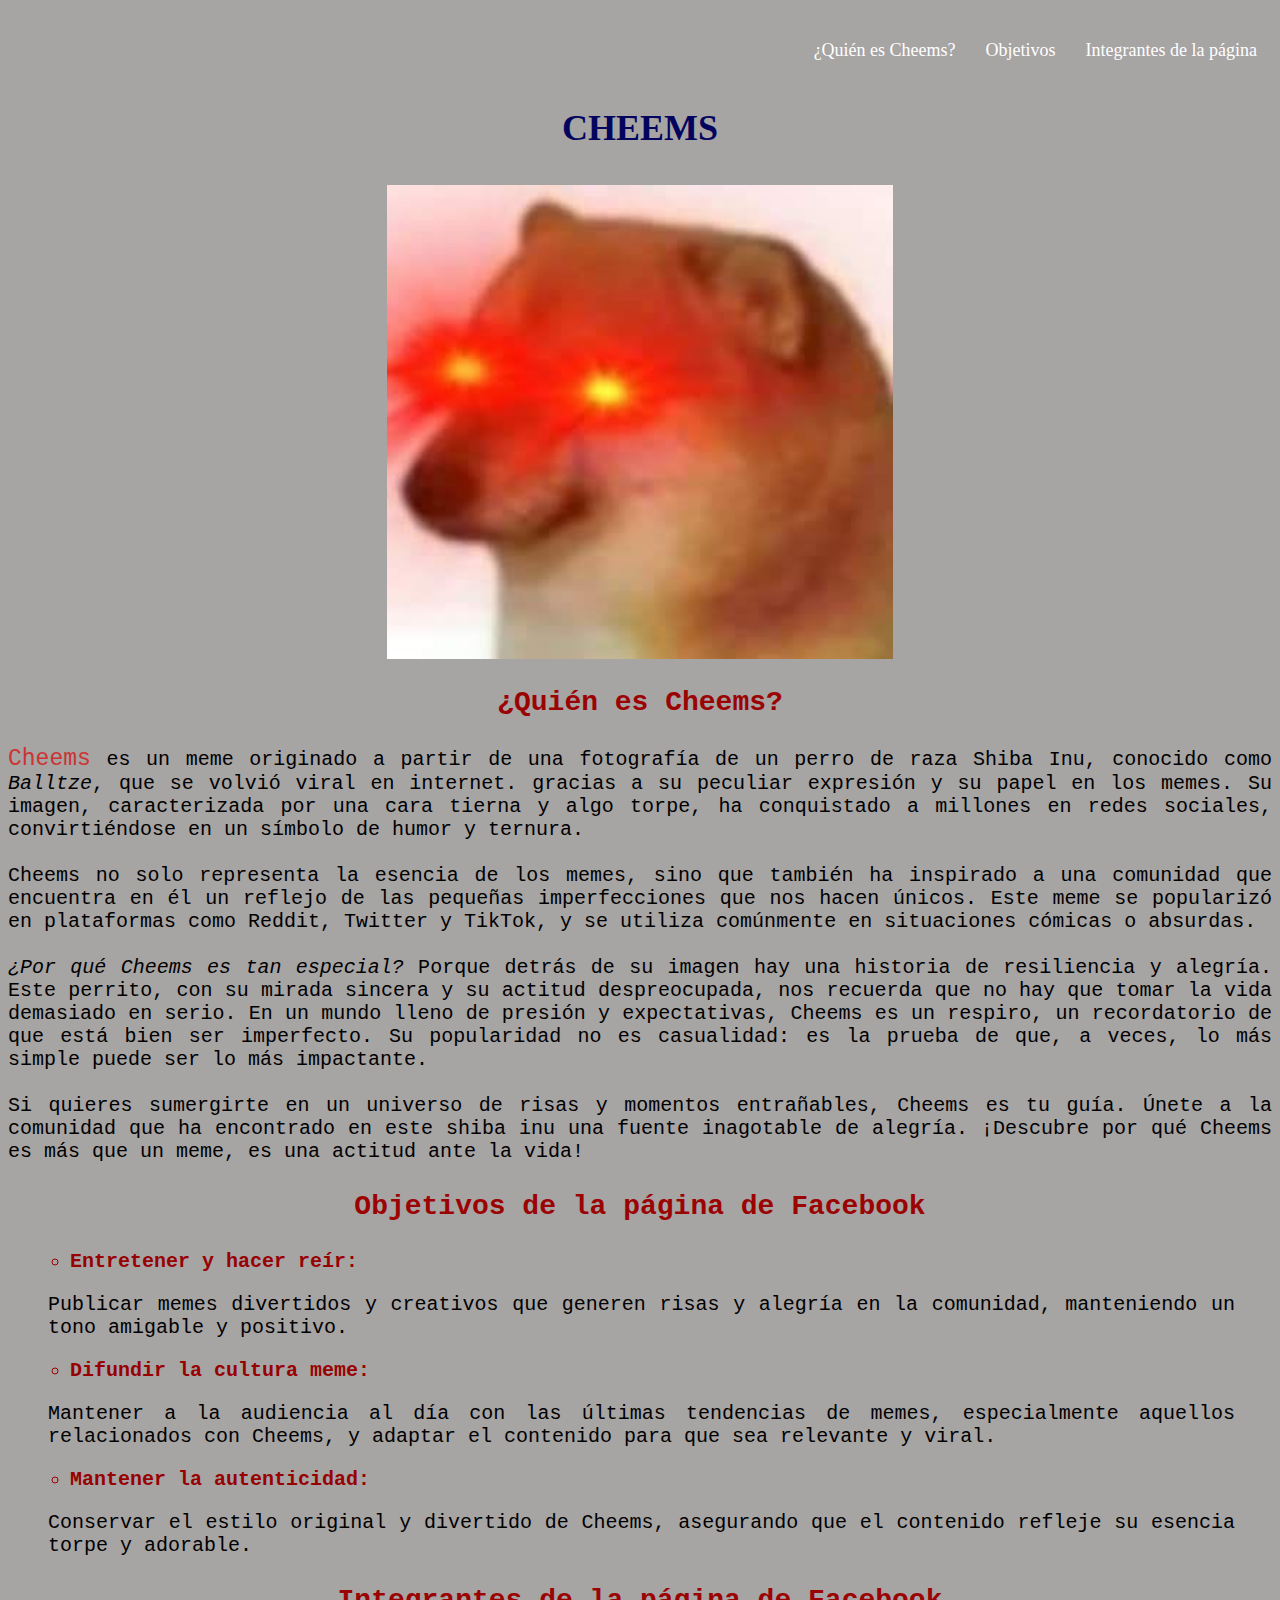
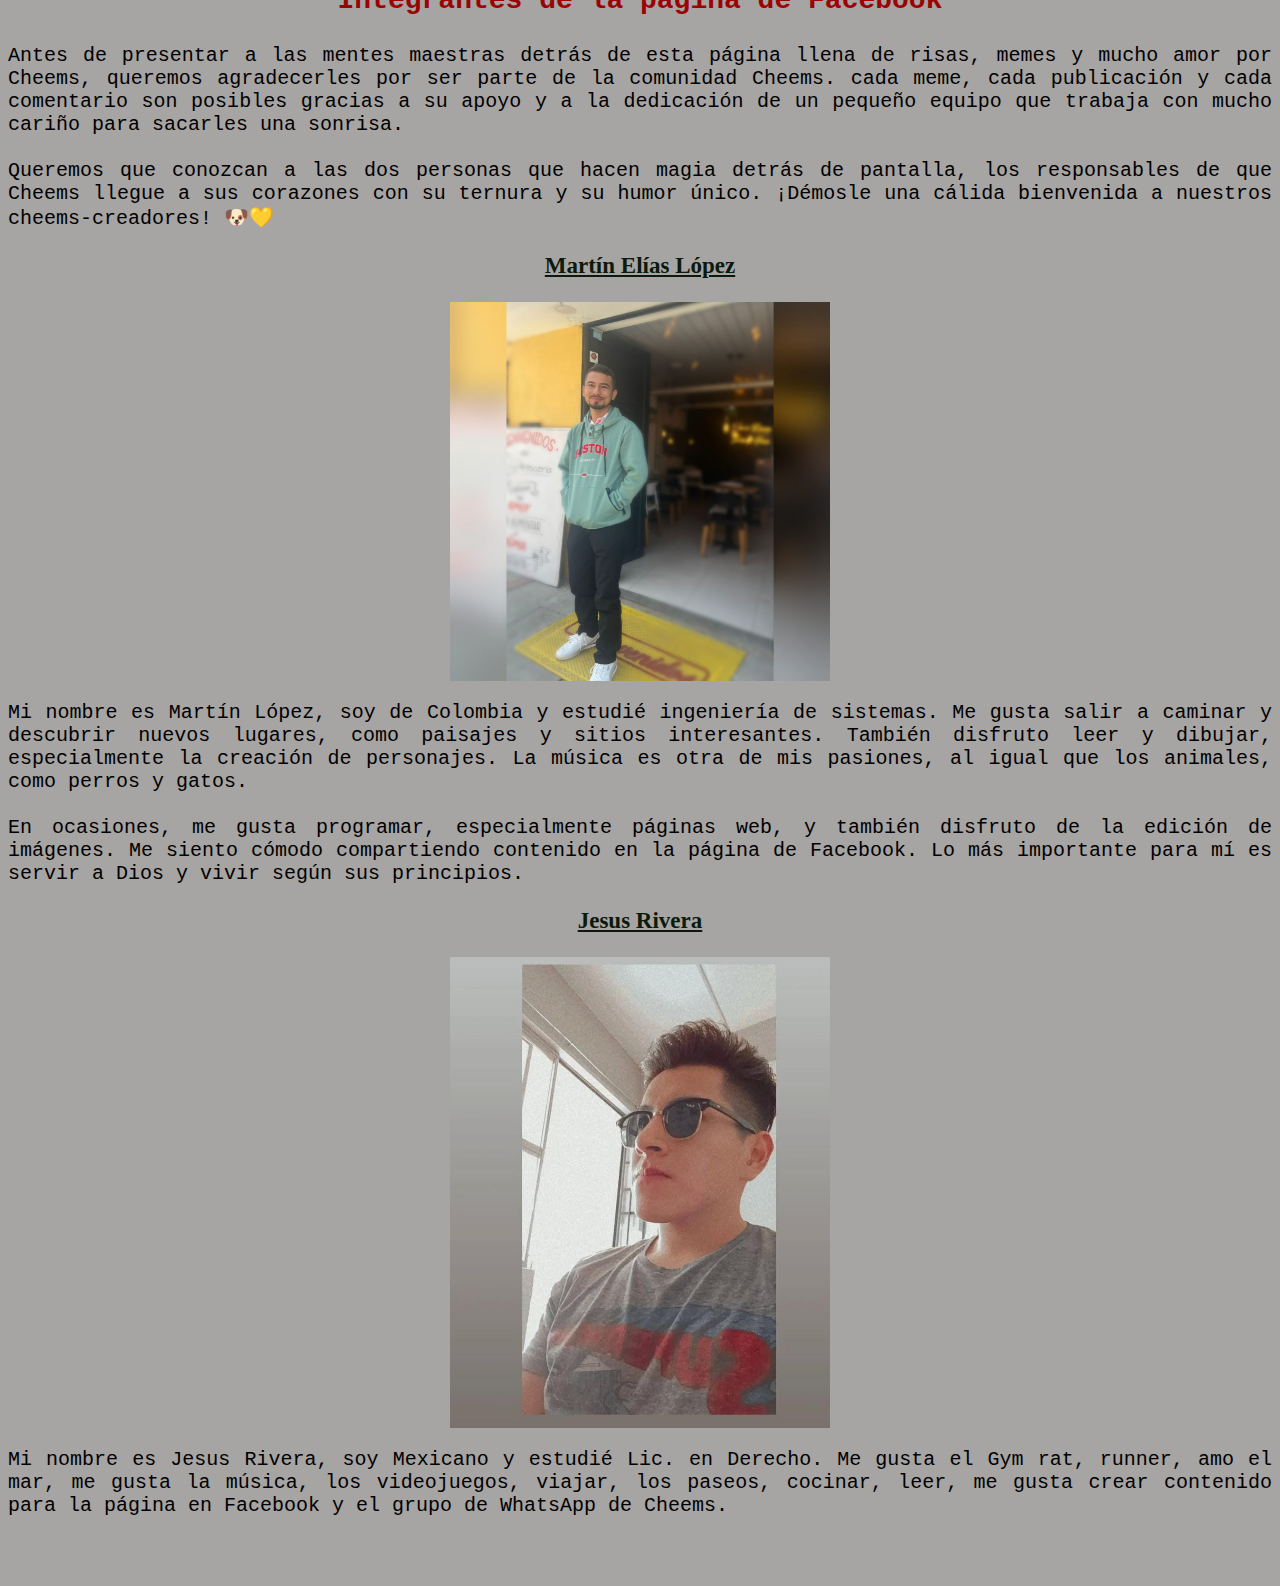
<file: index.html>
<!DOCTYPE html>
<html lang="en">
<head>
    <meta charset="UTF-8">
    <meta http-equiv="X-UA-Compatible" content="IE=edge">
    <meta name="viewport" content="width=device-width, initial-scale=1.0">
    <title>Bienvenido a la página cheems</title>
    <link rel="stylesheet" href="./estilos.css">
    <link rel="shortcut icon" href="./imagenes/icono-cheems.png" type="image/x-icon">
</head>
<body>
    <header>
        <div class="contenedor">
            <nav class="menu">
                <a href="#concepto">¿Quién es Cheems?</a>
                <a href="#objetivos">Objetivos</a>
                <a href="#integrantes">Integrantes de la página</a>
            </nav>
        </div>
    </header>
   <main>
       <section>
        <b><h3>CHEEMS</h3></b>
         <img class="ilustracion" src="./imagenes/portada-cheems.jpg">
        </section>

        <h3 class="titulo" id="concepto">¿Quién es Cheems?</h3> 
        <p class="parrafo">
            <span class="nombre">Cheems</span> es un meme originado a partir de una fotografía de un perro de raza Shiba Inu, conocido como <i>Balltze</i>, que se volvió viral en internet. 
            gracias a su peculiar expresión y su papel en los memes. Su imagen, caracterizada por una cara tierna y algo torpe, ha conquistado a millones en redes sociales, convirtiéndose en un símbolo de humor y ternura.
            <br> 
            <br> 
            Cheems no solo representa la esencia de los memes, sino que también ha inspirado a una comunidad que encuentra en él un reflejo de las pequeñas imperfecciones que nos hacen únicos.
            Este meme se popularizó en plataformas como Reddit, Twitter y TikTok, y se utiliza comúnmente en situaciones cómicas o absurdas.
            <br> 
            <br>
            <i>¿Por qué Cheems es tan especial?</i> Porque detrás de su imagen hay una historia de resiliencia y alegría. Este perrito, con su mirada sincera y su actitud despreocupada, nos recuerda que no hay que tomar la vida demasiado en serio. 
            En un mundo lleno de presión y expectativas, Cheems es un respiro, un recordatorio de que está bien ser imperfecto. Su popularidad no es casualidad: es la prueba de que, a veces, lo más simple puede ser lo más impactante.
            <br>
            <br>
            Si quieres sumergirte en un universo de risas y momentos entrañables, Cheems es tu guía. Únete a la comunidad que ha encontrado en este shiba inu una fuente inagotable de alegría. 
            ¡Descubre por qué Cheems es más que un meme, es una actitud ante la vida!
        </p>
        
        <h3 class="titulo" id="objetivos">Objetivos de la página de Facebook</h3>
        <ul class="lista">
            <b> 
            <li class="texto-resalto">
                Entretener y hacer reír:
            </li>
            </b>
            <p>
                Publicar memes divertidos y creativos que generen risas y alegría en la comunidad, manteniendo un tono amigable y positivo.
            </p>
            <b> <li class="texto-resalto">
                Difundir la cultura meme:
            </li></b>
            <p>
                Mantener a la audiencia al día con las últimas tendencias de memes, especialmente aquellos relacionados con Cheems, y adaptar el contenido para que sea relevante y viral.
            </p>
            <b> <li class="texto-resalto">
                Mantener la autenticidad:
            </li></b>
            <p>
                Conservar el estilo original y divertido de Cheems, asegurando que el contenido refleje su esencia torpe y adorable.
            </p>
        </ul>  

        <h3 class="titulo" id="integrantes">Integrantes de la página de Facebook</h3>
        <p class="parrafo">
            Antes de presentar a las mentes maestras detrás de esta página llena de risas, memes y mucho amor por Cheems, queremos agradecerles por ser parte de la comunidad Cheems.
            cada meme, cada publicación y cada comentario son posibles gracias a su apoyo y a la dedicación de un pequeño equipo que trabaja con mucho cariño para sacarles una sonrisa.
            <br>
            <br>
            Queremos que conozcan a las dos personas que hacen magia detrás de pantalla, los responsables de que Cheems llegue a sus corazones con su ternura y su humor único. 
            ¡Démosle una cálida bienvenida a nuestros cheems-creadores! 🐶💛
        </p>

        <h3 class="subtitulo">Martín Elías López</h3>
        <img src="./imagenes/martin.jpeg" class="imagen-martin">
        <p class="parrafo">
            Mi nombre es Martín López, soy de Colombia y estudié ingeniería de sistemas. Me gusta salir a caminar y descubrir nuevos lugares, como paisajes y sitios interesantes.
            También disfruto leer y dibujar, especialmente la creación de personajes. La música es otra de mis pasiones, al igual que los animales, como perros y gatos. 
            <br> 
            <br> 
            En ocasiones, me gusta programar, especialmente páginas web, y también disfruto de la edición de imágenes. Me siento cómodo compartiendo contenido en la página de Facebook. 
            Lo más importante para mí es servir a Dios y vivir según sus principios. 
        </p>

        <h3 class="subtitulo">Jesus Rivera</h3>
        <img src="./imagenes/jesus.jpeg" class="img-jesus">
        <p class="parrafo">
            Mi nombre es Jesus Rivera, soy Mexicano y estudié Lic. en Derecho.
            Me gusta el Gym rat, runner, amo el mar, me gusta la música, los videojuegos, viajar, los paseos, cocinar, leer, me gusta crear contenido para la página en Facebook y el grupo de WhatsApp de Cheems.
        </p>
    
   </main>
</body>
</html>
</file>
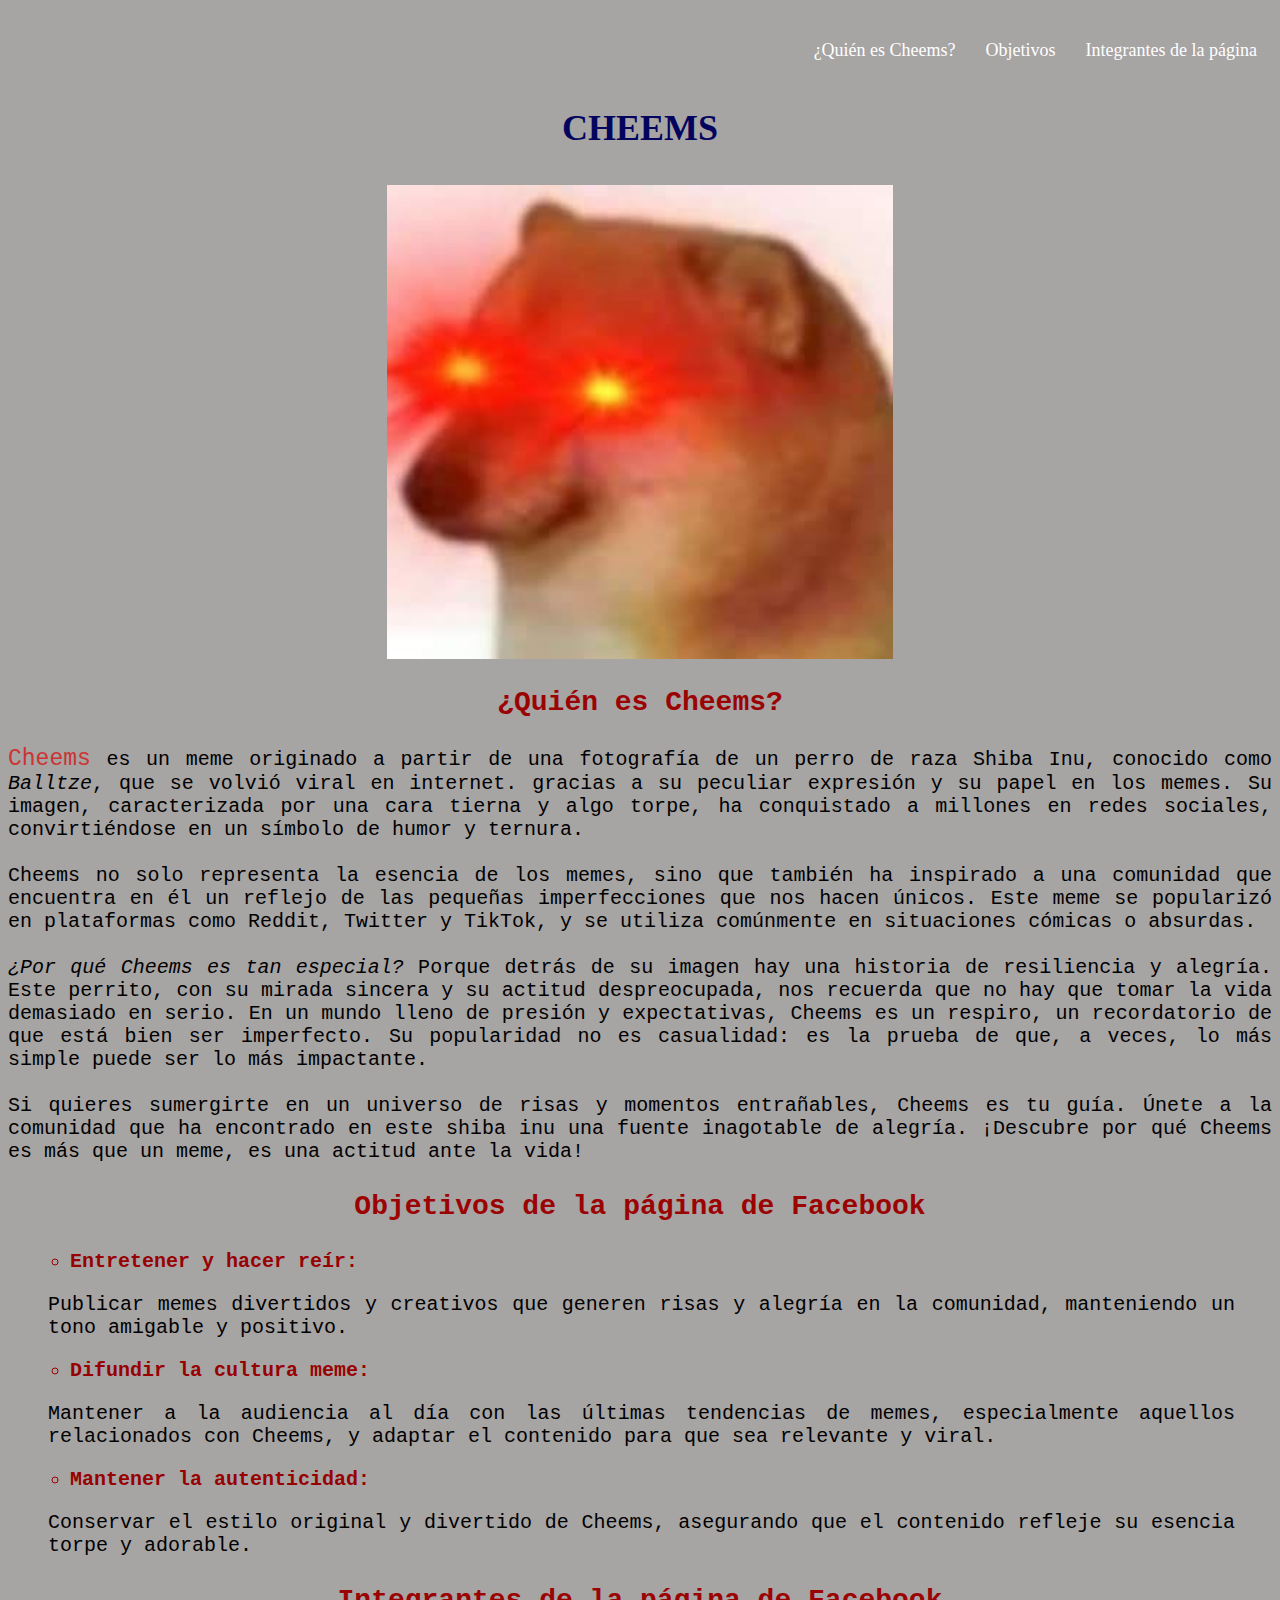
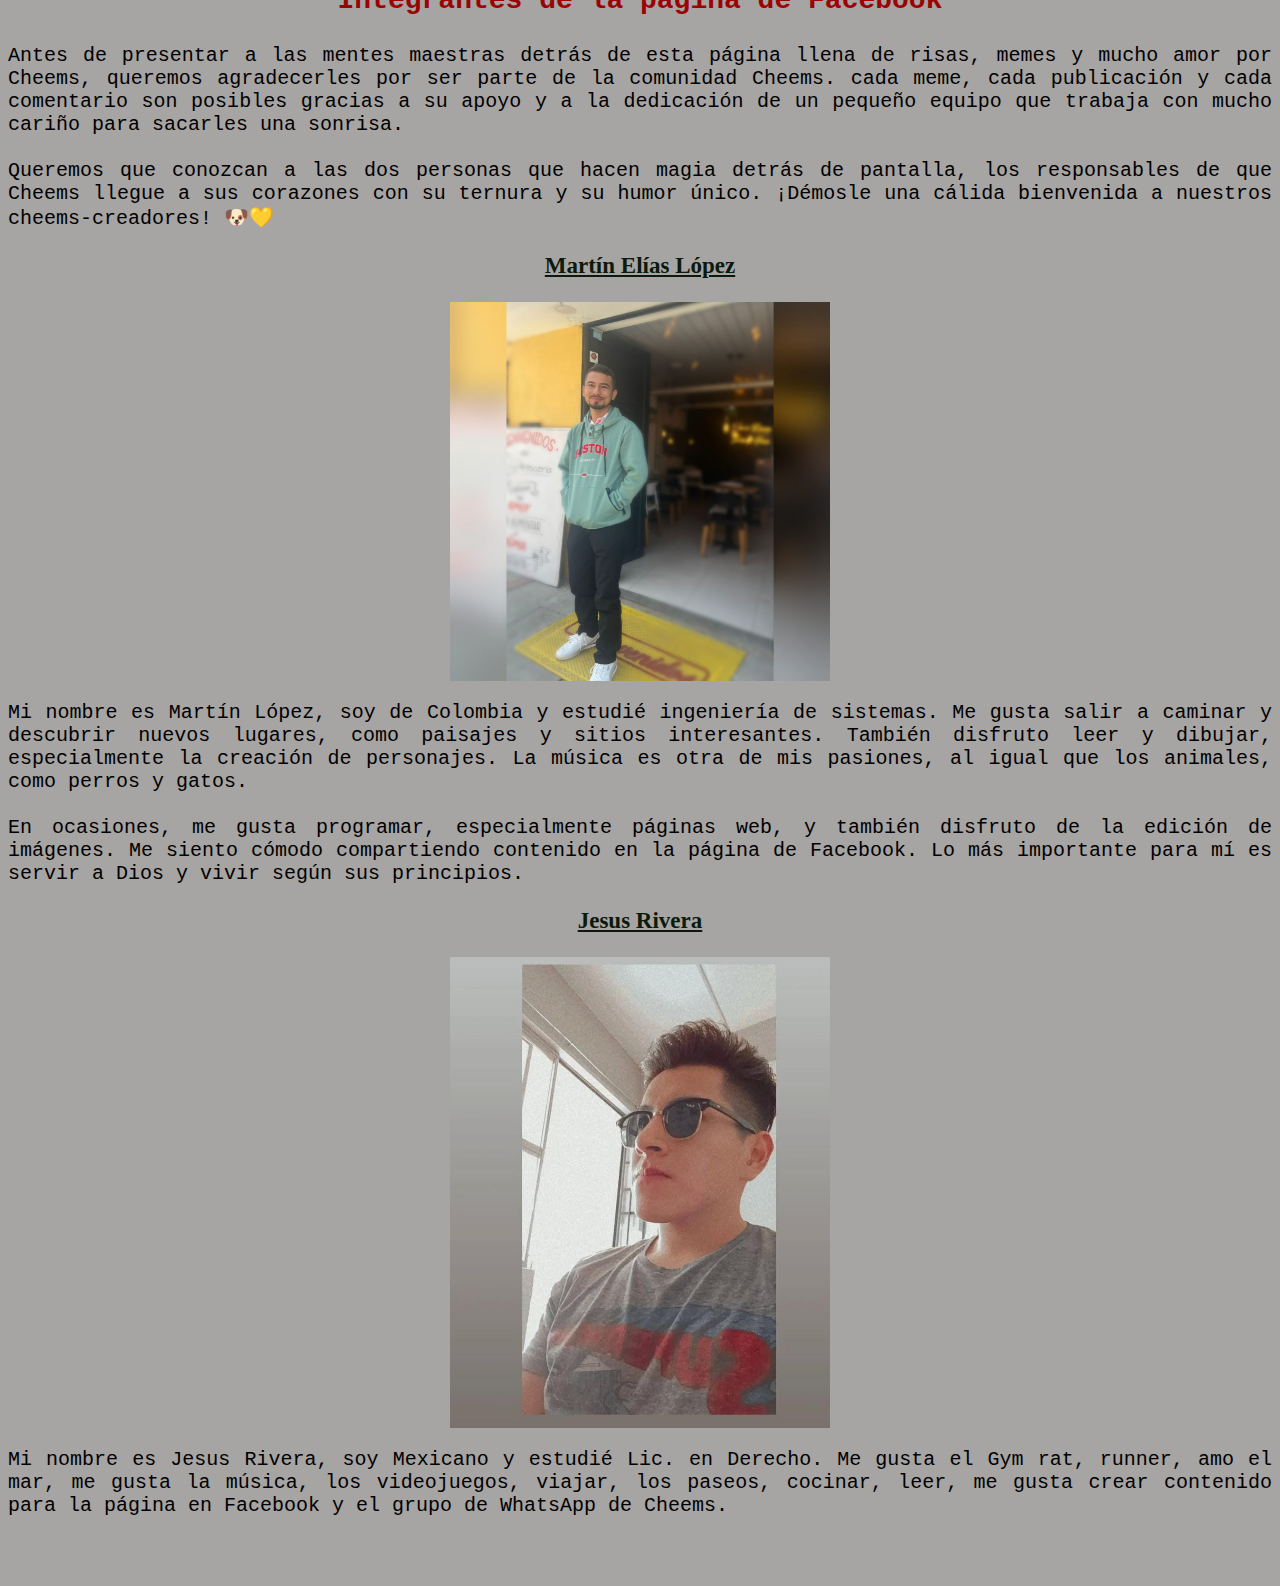
<file: concepto_pagina.html>
<!DOCTYPE html>
<html lang="en">
<head>
    <meta charset="UTF-8">
    <meta http-equiv="X-UA-Compatible" content="IE=edge">
    <meta name="viewport" content="width=device-width, initial-scale=1.0">
    <title>Bienvenido a la página cheems</title>
    <link rel="stylesheet" href="./estilos.css">
    <link rel="shortcut icon" href="./imagenes/icono-cheems.png" type="image/x-icon">
</head>
<body>
    <header>
        <div class="contenedor">
            <nav class="menu">
                <a href="#concepto">¿Quién es Cheems?</a>
                <a href="#objetivos">Objetivos</a>
                <a href="#integrantes">Integrantes de la página</a>
            </nav>
        </div>
    </header>
   <main>
       <section>
        <b><h3>CHEEMS</h3></b>
         <img class="ilustracion" src="./imagenes/portada-cheems.jpg">
        </section>

        <h3 class="titulo" id="concepto">¿Quién es Cheems?</h3> 
        <p class="parrafo">
            <span class="nombre">Cheems</span> es un meme originado a partir de una fotografía de un perro de raza Shiba Inu, conocido como <i>Balltze</i>, que se volvió viral en internet. 
            gracias a su peculiar expresión y su papel en los memes. Su imagen, caracterizada por una cara tierna y algo torpe, ha conquistado a millones en redes sociales, convirtiéndose en un símbolo de humor y ternura.
            <br> 
            <br> 
            Cheems no solo representa la esencia de los memes, sino que también ha inspirado a una comunidad que encuentra en él un reflejo de las pequeñas imperfecciones que nos hacen únicos.
            Este meme se popularizó en plataformas como Reddit, Twitter y TikTok, y se utiliza comúnmente en situaciones cómicas o absurdas.
            <br> 
            <br>
            <i>¿Por qué Cheems es tan especial?</i> Porque detrás de su imagen hay una historia de resiliencia y alegría. Este perrito, con su mirada sincera y su actitud despreocupada, nos recuerda que no hay que tomar la vida demasiado en serio. 
            En un mundo lleno de presión y expectativas, Cheems es un respiro, un recordatorio de que está bien ser imperfecto. Su popularidad no es casualidad: es la prueba de que, a veces, lo más simple puede ser lo más impactante.
            <br>
            <br>
            Si quieres sumergirte en un universo de risas y momentos entrañables, Cheems es tu guía. Únete a la comunidad que ha encontrado en este shiba inu una fuente inagotable de alegría. 
            ¡Descubre por qué Cheems es más que un meme, es una actitud ante la vida!
        </p>
        
        <h3 class="titulo" id="objetivos">Objetivos de la página de Facebook</h3>
        <ul class="lista">
            <b> 
            <li class="texto-resalto">
                Entretener y hacer reír:
            </li>
            </b>
            <p>
                Publicar memes divertidos y creativos que generen risas y alegría en la comunidad, manteniendo un tono amigable y positivo.
            </p>
            <b> <li class="texto-resalto">
                Difundir la cultura meme:
            </li></b>
            <p>
                Mantener a la audiencia al día con las últimas tendencias de memes, especialmente aquellos relacionados con Cheems, y adaptar el contenido para que sea relevante y viral.
            </p>
            <b> <li class="texto-resalto">
                Mantener la autenticidad:
            </li></b>
            <p>
                Conservar el estilo original y divertido de Cheems, asegurando que el contenido refleje su esencia torpe y adorable.
            </p>
        </ul>  

        <h3 class="titulo" id="integrantes">Integrantes de la página de Facebook</h3>
        <p class="parrafo">
            Antes de presentar a las mentes maestras detrás de esta página llena de risas, memes y mucho amor por Cheems, queremos agradecerles por ser parte de la comunidad Cheems.
            cada meme, cada publicación y cada comentario son posibles gracias a su apoyo y a la dedicación de un pequeño equipo que trabaja con mucho cariño para sacarles una sonrisa.
            <br>
            <br>
            Queremos que conozcan a las dos personas que hacen magia detrás de pantalla, los responsables de que Cheems llegue a sus corazones con su ternura y su humor único. 
            ¡Démosle una cálida bienvenida a nuestros cheems-creadores! 🐶💛
        </p>

        <h3 class="subtitulo">Martín Elías López</h3>
        <img src="./imagenes/martin.jpeg" class="imagen-martin">
        <p class="parrafo">
            Mi nombre es Martín López, soy de Colombia y estudié ingeniería de sistemas. Me gusta salir a caminar y descubrir nuevos lugares, como paisajes y sitios interesantes.
            También disfruto leer y dibujar, especialmente la creación de personajes. La música es otra de mis pasiones, al igual que los animales, como perros y gatos. 
            <br> 
            <br> 
            En ocasiones, me gusta programar, especialmente páginas web, y también disfruto de la edición de imágenes. Me siento cómodo compartiendo contenido en la página de Facebook. 
            Lo más importante para mí es servir a Dios y vivir según sus principios. 
        </p>

        <h3 class="subtitulo">Jesus Rivera</h3>
        <img src="./imagenes/jesus.jpeg" class="img-jesus">
        <p class="parrafo">
            Mi nombre es Jesus Rivera, soy Mexicano y estudié Lic. en Derecho.
            Me gusta el Gym rat, runner, amo el mar, me gusta la música, los videojuegos, viajar, los paseos, cocinar, leer, me gusta crear contenido para la página en Facebook y el grupo de WhatsApp de Cheems.
        </p>
    
   </main>
</body>
</html>
</file>
<file: estilos.css>
*{
    background: #a7a4a4;
}
header .menu{
    margin:30px 0;
    display:flex;
    justify-content: flex-end;
    flex-wrap: wrap;
}
header .menu a:hover{
    text-decoration: underline;
}
header .menu a{
    font-size:18px;
    font-family: 'lato';
    font-weight: 300;
    display: inline-block;
    padding:10px 0;
    margin:0 15px;
    color:#fff;
    text-decoration: none;
}

@media screen and (max-width:760px){
    header .menu{
        justify-content: center;
    }
}

main h3 {
    color: #03045E;
    text-align: center;
    font-family:Georgia, 'Times New Roman', Times, serif;
    font-size: 36px;
}

main .ilustracion {
    display: block;
    margin-left: auto;
    margin-right: auto;
    height: 3%;
    width: 40%;
}

/* estilos.css */
.titulo {
    color: #9b0303;
    text-align: center;
    font-family: monospace;
    font-size: 28px;
    
}

.parrafo {
    font-family: monospace;
    text-align: justify;
    font-size: 20px;
}

.nombre {
    color: #CC3333;
    font-size: 23px;
}

.subtitulo {
    color: #0b1a0b;
    text-decoration: underline;
    font-size: 23px;
}

.lista li{
    list-style-type: circle;
    position: relative;
    margin-top: 1em;
    margin-left: 22px;
    margin-right: 14px;
    
}

.texto-resalto{
    color: rgb(151, 1, 1);
    font-size: 20px;
    font-family: monospace;
    
}

.lista p{
    font-family: monospace;
    font-size: 20px;
    text-align: justify;
    padding-right: 37px;    
}

.imagen-martin {
    display: block;
    margin-left: auto;
    margin-right: auto;
    margin-top: 20px;
    margin-bottom: 20px;
    width: 30%;
}

.img-jesus {
    display: block;
    margin-left: auto;
    margin-right: auto;
    height: 3%;
    width: 30%;
}
</file>
